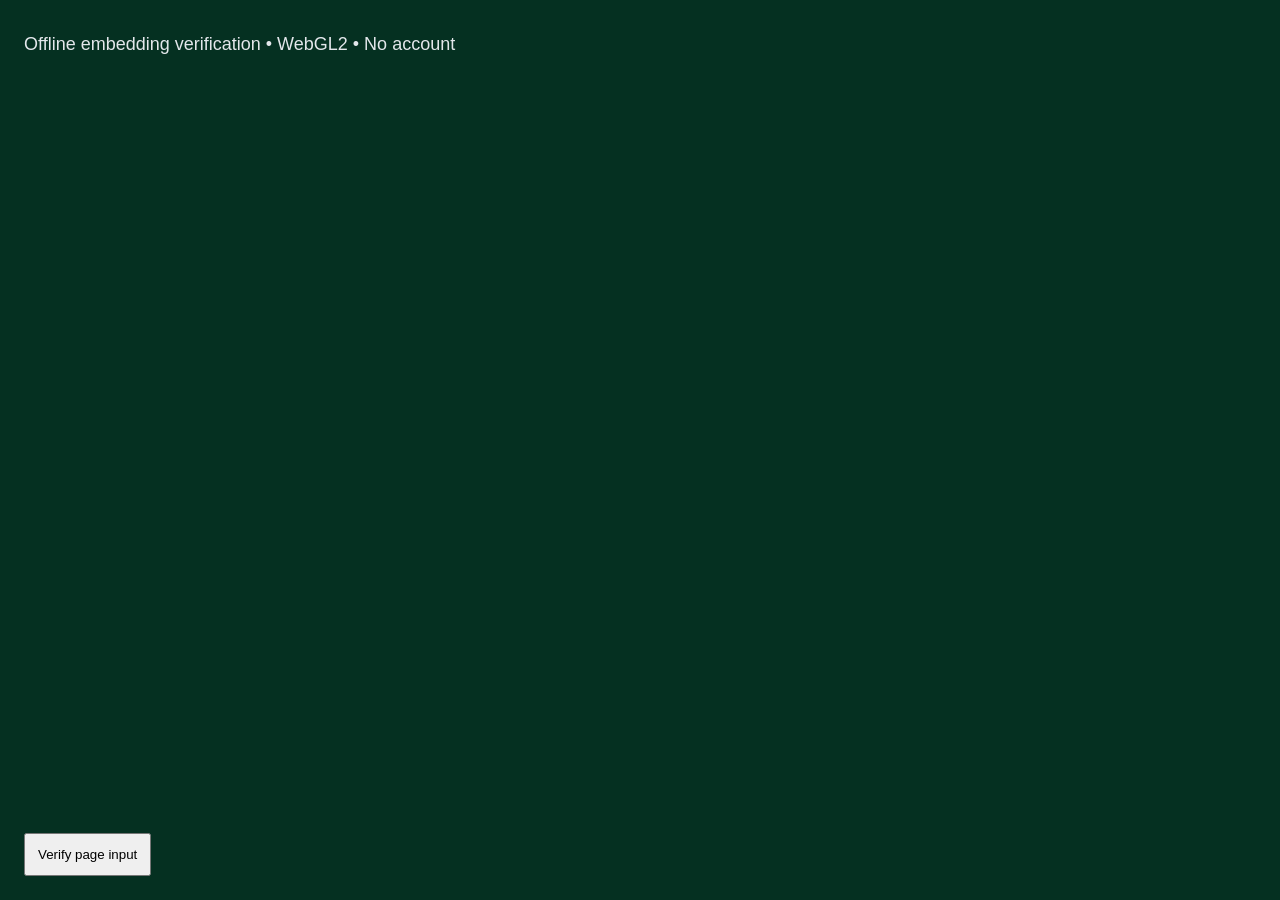
<file: crates/desktop/verification/embedding.html>
<!doctype html>
<meta charset="utf-8">
<style>
html,body{margin:0;background:#0b0c0e;color:#e3e7eb;font:18px sans-serif}canvas{position:absolute;width:100%;height:100%}p{position:absolute;left:24px;top:16px;pointer-events:none}button{position:absolute;bottom:24px;left:24px;padding:12px}
</style>
<canvas id="canvas" width="960" height="540"></canvas>
<p>Offline embedding verification • WebGL2 • No account</p>
<button onclick="ipc.postMessage(JSON.stringify({kind:'click'}))">Verify page input</button>
<script>
const gl=document.querySelector('canvas').getContext('webgl2');let frames=0;
function tick(t){if(gl){gl.clearColor(.02,.12+.08*Math.sin(t/600),.13,1);gl.clear(gl.COLOR_BUFFER_BIT)}frames++;requestAnimationFrame(tick)}requestAnimationFrame(tick);
setInterval(()=>ipc.postMessage(JSON.stringify({kind:'fixture',webgl2:!!gl,frames,width:innerWidth,height:innerHeight})),500);
addEventListener('keydown',()=>ipc.postMessage(JSON.stringify({kind:'key'})));
window.hostRoundtrip=()=>ipc.postMessage(JSON.stringify({kind:'roundtrip'}));
</script>
</file>
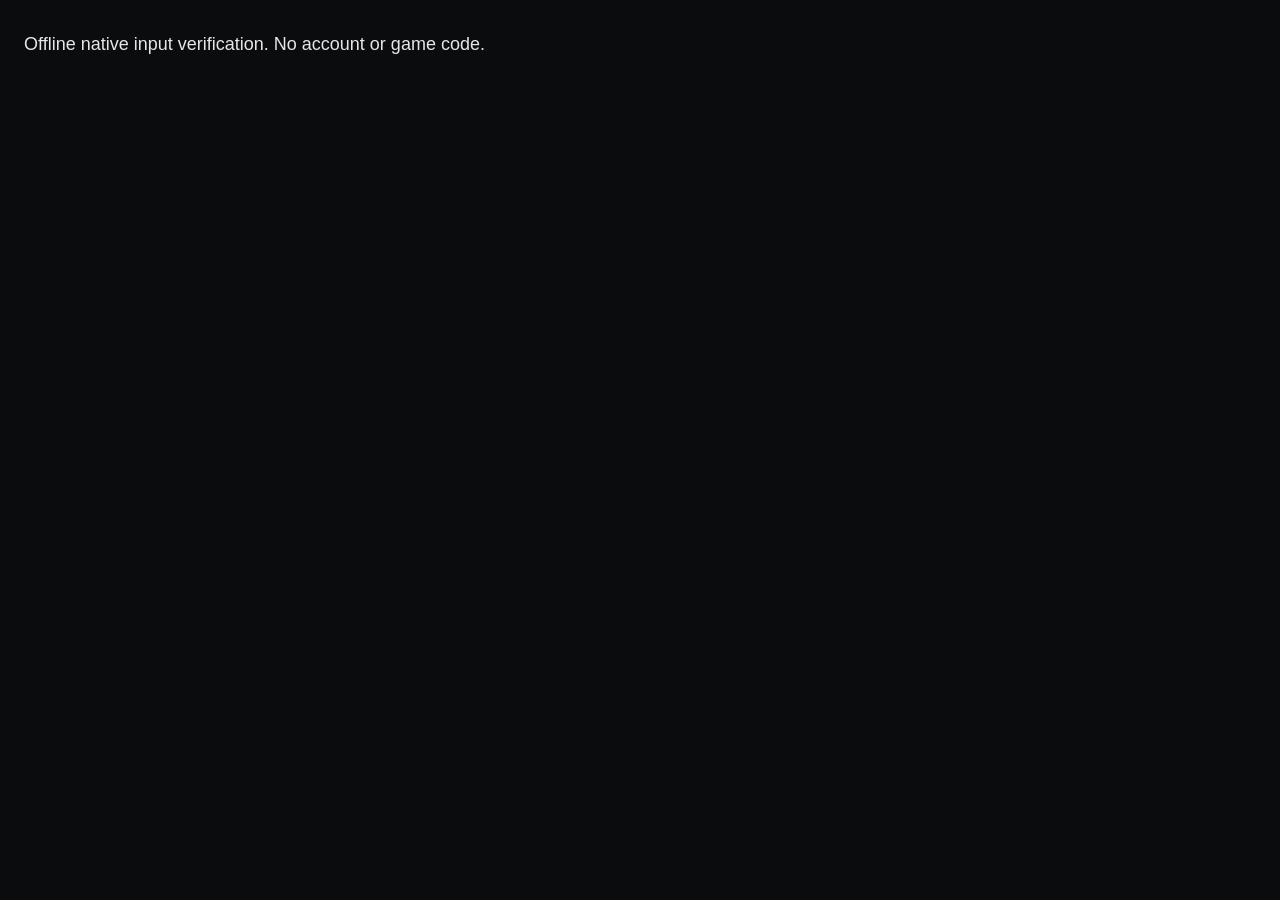
<file: crates/desktop/verification/input.html>
<!doctype html>
<meta charset="utf-8">
<title>Offline native input fixture</title>
<style>html,body{margin:0;background:#0b0c0e;color:#e3e7eb;font:18px sans-serif}canvas{width:100vw;height:100vh;display:block}p{position:absolute;left:24px;top:16px;pointer-events:none}</style>
<canvas id="canvas" tabindex="0"></canvas>
<p>Offline native input verification. No account or game code.</p>
<script>
'use strict';
const canvas = document.querySelector('canvas');
let order = 0;
for (const kind of ['pointermove','pointerdown','pointerup','keydown','keyup']) {
  addEventListener(kind, event => {
    ipc.postMessage(JSON.stringify({kind:'native-input',order:++order,event:kind,
      code:event.code||null,button:event.button??null,buttons:event.buttons??null,x:event.clientX??null,
      y:event.clientY??null,trusted:event.isTrusted}));
    event.preventDefault();
  }, {capture:true});
}
canvas.addEventListener('contextmenu', event => event.preventDefault());
ipc.postMessage(JSON.stringify({kind:'input-ready',width:innerWidth,height:innerHeight}));
</script>
</file>
